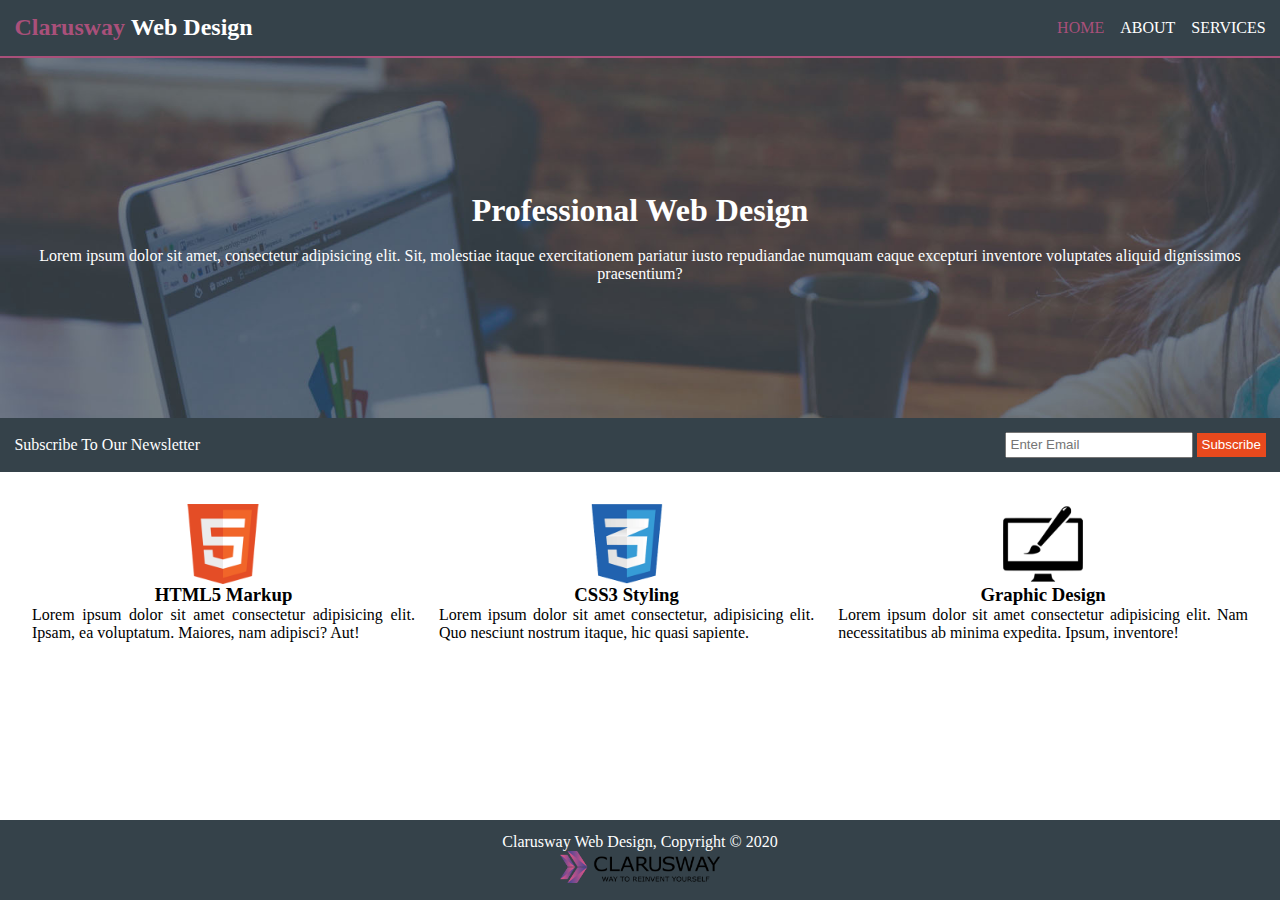
<file: index.html>
<!DOCTYPE html>
<html lang="en">
  <head>
    <meta charset="UTF-8" />
    <meta http-equiv="X-UA-Compatible" content="IE=edge" />
    <meta name="viewport" content="width=device-width, initial-scale=1.0" />
    <title>Professional Web Design</title>
    <link rel="stylesheet" href="./style.css" />
  </head>
  <body>
    <header>
      <nav class="left">
        <h2><span>Clarusway</span> Web Design</h2>
      </nav>
      <nav class="right">
        <a href="./index.html"><span>HOME</span></a>
        <a href="./About.html">ABOUT</a>
        <a href="./Services.html">SERVICES</a>
      </nav>
    </header>
    <main class="page-1">
      <div>
        <h1>Professional Web Design</h1> <br>
        <p>
          Lorem ipsum dolor sit amet, consectetur adipisicing elit. Sit,
          molestiae itaque exercitationem pariatur iusto repudiandae numquam
          eaque excepturi inventore voluptates aliquid dignissimos praesentium?
        </p>
      </div>
    </main>
    <section class="subs">
      <p>Subscribe To Our Newsletter</p>
      <div>
        <label for="subscribe"></label>
        <input
          type="email"
          name="subscribe"
          id="subscribe"
          placeholder="Enter Email"
        />
        <button type="submit">Subscribe</button>
      </div>
    </section>
    <section class="option">
      <div class="html5-markup">
        <img src="./Images/logo_html.png" alt="html-logo" />
        <h3>HTML5 Markup</h3>
        <p>
          Lorem ipsum dolor sit amet consectetur adipisicing elit. Ipsam, ea
          voluptatum. Maiores, nam adipisci? Aut!
        </p>
      </div>
      <div class="css3-styling">
        <img src="./Images/logo_css.png" alt="css-logo" />
        <h3>CSS3 Styling</h3>
        <p>
          Lorem ipsum dolor sit amet consectetur, adipisicing elit. Quo nesciunt
          nostrum itaque, hic quasi sapiente.
        </p>
      </div>
      <div class="graphic-design">
        <img src="./Images/logo_brush.png" alt="brush-logo" />
        <h3>Graphic Design</h3>
        <p>
          Lorem ipsum dolor sit amet consectetur adipisicing elit. Nam
          necessitatibus ab minima expedita. Ipsum, inventore!
        </p>
      </div>
    </section>
    <footer>
      <p>Clarusway Web Design, Copyright © 2020</p>
      <img src="./Images/clarusway_logo.png" alt="clarusway_logo" />
    </footer>
  </body>
</html>
</file>
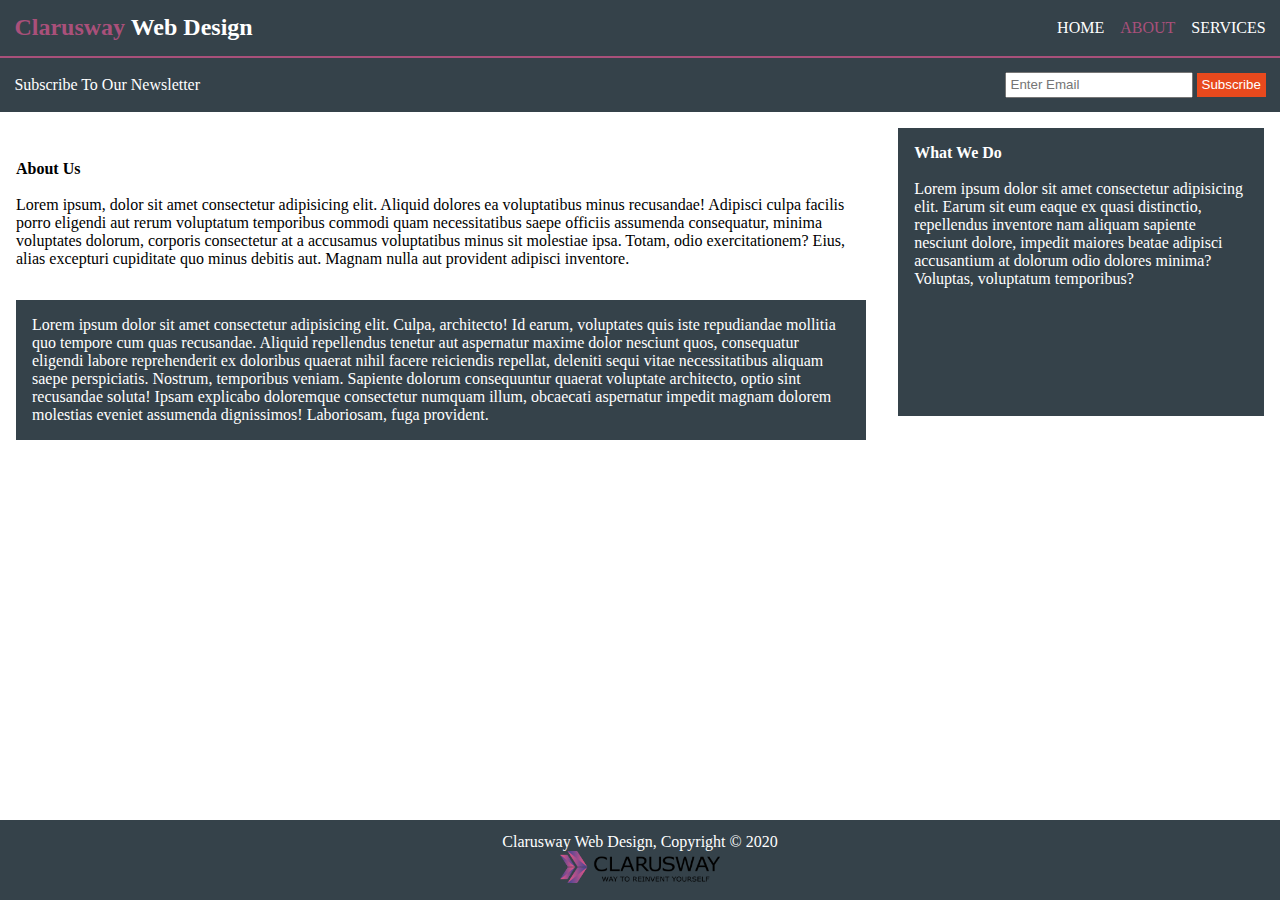
<file: About.html>
<!DOCTYPE html>
<html lang="en">
<head>
    <meta charset="UTF-8">
    <meta http-equiv="X-UA-Compatible" content="IE=edge">
    <meta name="viewport" content="width=device-width, initial-scale=1.0">
    <title>About Web Design</title>
    <link rel="stylesheet" href="./style.css">
</head>
<body>
    <header>
        <nav class="left">
          <h2><span>Clarusway</span> Web Design</h2>
        </nav>
        <nav class="right">
          <a href="./index.html">HOME</a>
          <a href="./About.html"><span>ABOUT</span></a>
          <a href="./Services.html">SERVICES</a>
        </nav>
      </header>
      <section class="subs">
        <p>Subscribe To Our Newsletter</p>
        <div>
          <label for="subscribe"></label>
          <input
            type="email"
            name="subscribe"
            id="subscribe"
            placeholder="Enter Email"
          />
          <button type="submit">Subscribe</button>
        </div>
      </section>
      <main class="page-2">
        <div class="left_div">
            <p>
                <h4>About Us</h4> <br>
                Lorem ipsum, dolor sit amet consectetur adipisicing elit. Aliquid dolores ea voluptatibus minus recusandae! Adipisci culpa facilis porro eligendi aut rerum voluptatum temporibus commodi quam necessitatibus saepe officiis assumenda consequatur, minima voluptates dolorum, corporis consectetur at a accusamus voluptatibus minus sit molestiae ipsa. Totam, odio exercitationem? Eius, alias excepturi cupiditate quo minus debitis aut. Magnam nulla aut provident adipisci inventore.
            </p>
            <p class="dark">
                Lorem ipsum dolor sit amet consectetur adipisicing elit. Culpa, architecto! Id earum, voluptates quis iste repudiandae mollitia quo tempore cum quas recusandae. Aliquid repellendus tenetur aut aspernatur maxime dolor nesciunt quos, consequatur eligendi labore reprehenderit ex doloribus quaerat nihil facere reiciendis repellat, deleniti sequi vitae necessitatibus aliquam saepe perspiciatis. Nostrum, temporibus veniam. Sapiente dolorum consequuntur quaerat voluptate architecto, optio sint recusandae soluta! Ipsam explicabo doloremque consectetur numquam illum, obcaecati aspernatur impedit magnam dolorem molestias eveniet assumenda dignissimos! Laboriosam, fuga provident.
            </p>
        </div>
        <div class="right_div">
            <p>
                <h4>What We Do</h4> <br>
                Lorem ipsum dolor sit amet consectetur adipisicing elit. Earum sit eum eaque ex quasi distinctio, repellendus inventore nam aliquam sapiente nesciunt dolore, impedit maiores beatae adipisci accusantium at dolorum odio dolores minima? Voluptas, voluptatum temporibus?
            </p>
        </div>
    </main>
    <footer>
        <p>Clarusway Web Design, Copyright © 2020</p>
        <img src="./Images/clarusway_logo.png" alt="clarusway_logo" />
    </footer>
</body>
</html>
</file>
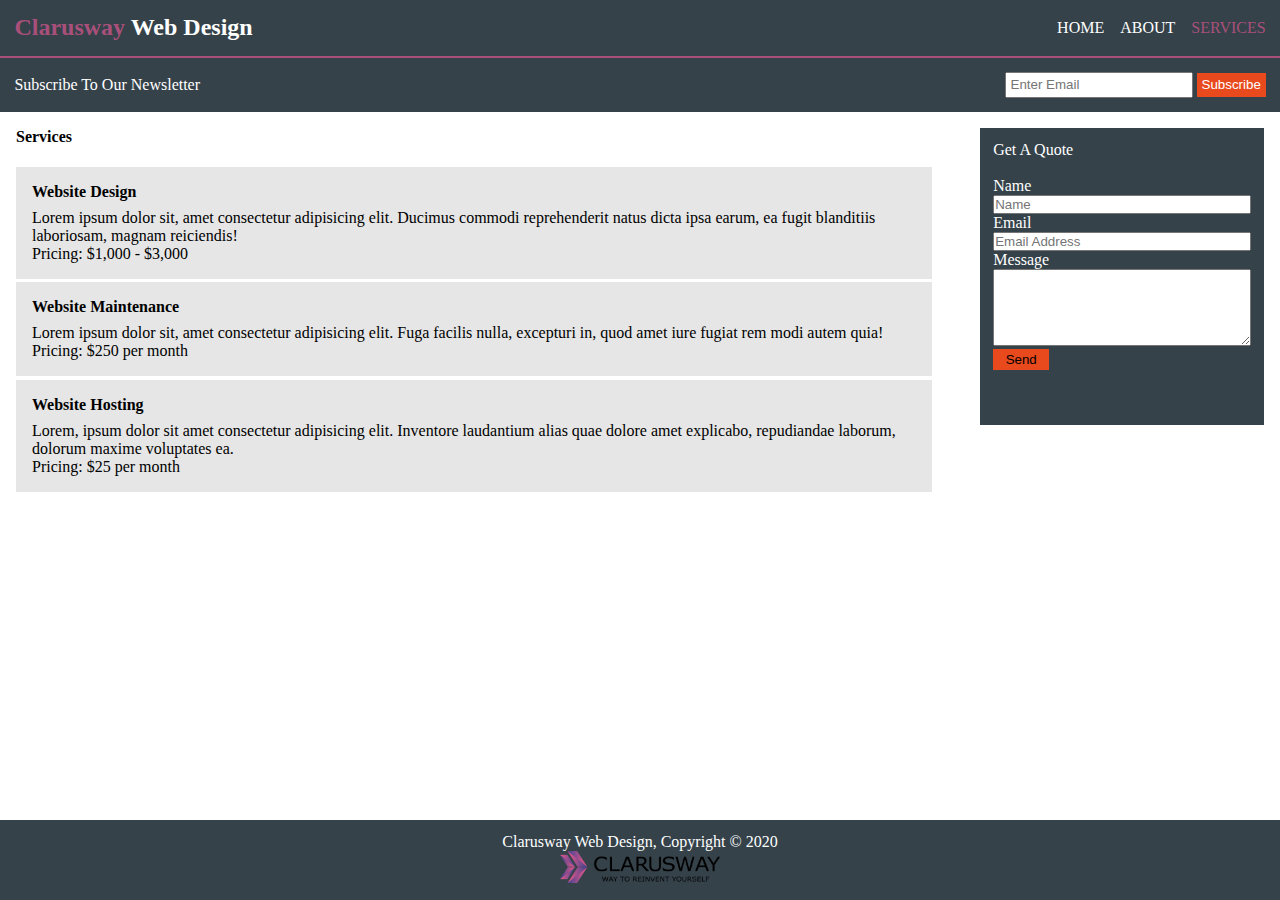
<file: Services.html>
<!DOCTYPE html>
<html lang="en">
  <head>
    <meta charset="UTF-8" />
    <meta http-equiv="X-UA-Compatible" content="IE=edge" />
    <meta name="viewport" content="width=device-width, initial-scale=1.0" />
    <title>Services</title>
    <link rel="stylesheet" href="./style.css" />
  </head>
  <body>
    <header>
      <nav class="left">
        <h2><span>Clarusway</span> Web Design</h2>
      </nav>
      <nav class="right">
        <a href="./index.html">HOME</a>
        <a href="./About.html">ABOUT</a>
        <a href="./Services.html"><span>SERVICES</span></a>
      </nav>
    </header>
    <section class="subs">
        <p>Subscribe To Our Newsletter</p>
        <div>
            <label for="subscribe"></label>
            <input
            type="email"
            name="subscribe"
            id="subscribe"
            placeholder="Enter Email"
            />
            <button type="submit">Subscribe</button>
        </div>
    </section>
    <main class="page-3">
      <div>
          <div>
              <h4>Services</h4> <br>
            </div>
            <div class="sol">
                <h4>Website Design</h4>
                <p>
                    Lorem ipsum dolor sit, amet consectetur adipisicing elit. Ducimus
                    commodi reprehenderit natus dicta ipsa earum, ea fugit blanditiis
                    laboriosam, magnam reiciendis!
                    <br />
                    Pricing: $1,000 - $3,000
                </p>
            </div>
            <div  class="sol">
                <h4>Website Maintenance</h4>
                <p>
                    Lorem ipsum dolor sit, amet consectetur adipisicing elit. Fuga facilis
                    nulla, excepturi in, quod amet iure fugiat rem modi autem quia! <br />
          Pricing: $250 per month
        </p>
      </div>
      <div  class="sol">
          <h4>Website Hosting</h4>
          <p>
              Lorem, ipsum dolor sit amet consectetur adipisicing elit. Inventore
              laudantium alias quae dolore amet explicabo, repudiandae laborum,
              dolorum maxime voluptates ea. <br />
              Pricing: $25 per month
            </p>
        </div>
    </div>
        <div class="form">
            <form action="">Get A Quote</form> <br>
            <label for="name">Name</label>
        <input type="text" name="name" id="name" placeholder="Name" />
        <label for="email">Email</label>
        <input
          type="email"
          name="email"
          id="email"
          placeholder="Email Address"
        />
        <label for="message">Message</label>
        <textarea name="message" id="message" cols="30" rows="5"></textarea>
        <button>Send</button>
      </div>
    </main>
    <footer>
      <p>Clarusway Web Design, Copyright © 2020</p>
      <img src="./Images/clarusway_logo.png" alt="clarusway_logo" />
    </footer>
  </body>
</html>
</file>
<file: style.css>
*{
    margin: 0;
    padding: 0;
    box-sizing: border-box;
}

body{
    display: flex;
    flex-direction: column;
    min-height: 100vh;
}

header{
    display: flex;
    justify-content: space-between;
    background-color: #35424A;
    /* height: 3rem; */
    padding: 0.9rem;
    align-items: center;
    color: white;
    border-bottom: 2px solid #A9507A;
}

header a {
    text-decoration: none;
    color: white;
}

header span{
    color: #A9507A;
}

.right {
    display: flex;
    gap: 1rem;
}

.page-1 {
    display: flex;
    background-image: url(./Images/showcase.jpg);
    background-size: cover;
    text-align: center;
    align-items: center;
    justify-content: center;
    height: 40vh;
    color: white;
}

.page-2 {
    display: flex;
    padding: 1rem;
    gap: 2rem;
}

.page-3 {
    display: flex;
    padding: 1rem;
    gap: 3rem;

}

.dark {
    background-color: #35424A;
    color: white;
}

.left_div  p{
    padding: 1rem;
}

.right_div{
    background-color: #35424A;
    color: white;
    padding: 1rem;
    height: 18rem;
}


.subs {
    display: flex;
    background-color: #35424A;
    justify-content: space-between;
    align-items: center;
    padding: 0.9rem;
    color: white;
}

.subs button {
    background-color: #E8491D;
    color: white;
    border: none;
    padding: 0.3rem;
}

.subs input {
    padding: 0.2rem;
}

.option {
    display: flex;
    justify-content: center;
    padding: 2rem;
    gap: 1.5rem;
    text-align: justify;
}

.option img {
    width: 5rem;
}

.option div{
    display: flex;
    flex-direction: column;
    align-items: center;
}


footer {
    background-color: #35424A;
    height: 5rem;
    text-align: center;
    padding: 0.8rem;
    color: white;
    margin-top: auto;
}

footer img {
    height: 2rem;
}

.form {
    display: flex;
    flex-direction: column;
    background-color: #35424A;
    color: white;
    padding: .8rem;
    height: 33vh;
}

.form button{
    background-color: #E8491D;
    border: none;
    width: 3.5rem;
    padding: .2rem;
    margin-top: .2rem;
}

.sol {
    background-color:#E6E6E6;
    padding: 1rem;
    margin-top: .2rem;
}

.sol h4{
    margin-bottom: .5rem;
}
</file>
